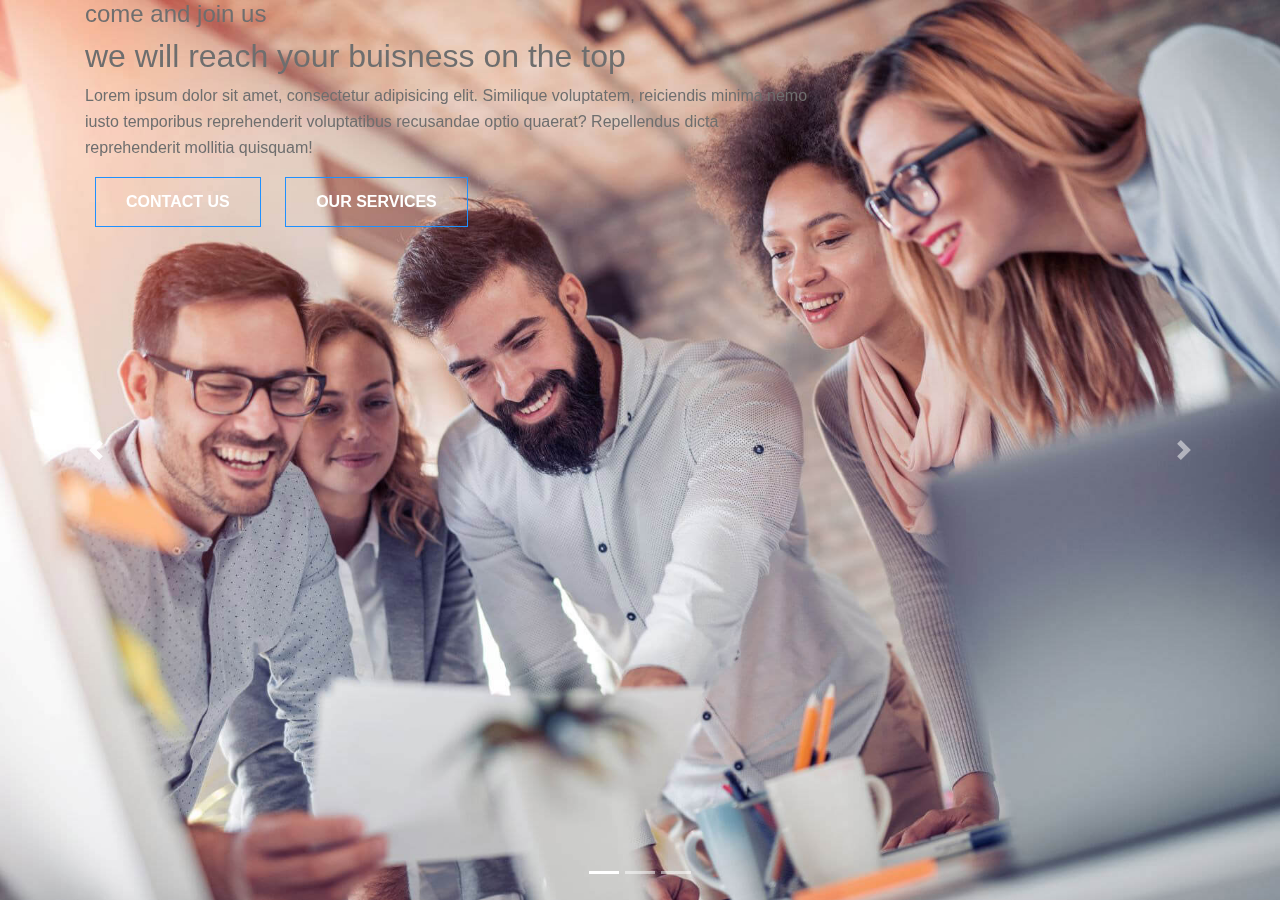
<file: carousel.html>
<!DOCTYPE>
<html lang="en">
	<head>
		<!-- Required meta tags -->
		<meta charset="utf-8">
		<meta name="viewport" content="width=device-width, initial-scale=1, shrink-to-fit=no">
		<title>kitkat</title>
		<!-- Bootstrap CSS -->
		<link rel="stylesheet" type="text/css" href="css/bootstrap.min.css">
		<link rel="stylesheet" type="text/css" href="css/font-awesome.css">
		<link rel="stylesheet" type="text/css" href="css/style.css">
</head>
<body>
	<div class="slider">
	<div class="slider-show">
			<div id="carouselExampleIndicators" class="carousel slide" data-ride="carousel">
			<ol class="carousel-indicators">
				<li data-target="#carouselExampleIndicators" data-slide-to="0" class="active"></li>
				<li data-target="#carouselExampleIndicators" data-slide-to="1"></li>
				<li data-target="#carouselExampleIndicators" data-slide-to="2"></li>
			</ol>
			<div class="carousel-inner">
				<div class="carousel-item active" style="background-image: url(images/slider_1.jpg); width: 100%; height: 100%; background-size: cover; transition: opacity 500ms ease 0s; transition-delay:0.7s; background-position: center center;">
					
					<div class="container">
						<div class="row">
							<div class="slider-caption">
								<div class="col-lg-8 slider-content text-left">
									<div class="title-container s-tb-c t-lft">
										<h4>come and join us</h4>
										<h2>we will reach your buisness on the top</h2>
										<p>Lorem ipsum dolor sit amet, consectetur adipisicing elit. Similique voluptatem, reiciendis minima nemo iusto temporibus reprehenderit voluptatibus recusandae optio quaerat? Repellendus dicta reprehenderit mollitia quisquam!</p>
										<a href="#" class="btn btn-buytheme">contact us</a>
										<a href="#" class="btn btn-contact">our services</a>
									</div>
								</div>
							</div>
						</div>
					</div>	
				</div>
				<div class="carousel-item" style="background-image: url(images/slider_2.jpg); width: 100%; height: 100%; background-size: cover; transition: opacity 500ms ease 0s; transition-delay:0.7s; background-position: center center;">
					
					<div class="slider-caption">
						<div class="container">
							<div class="col-lg-8 slider-content text-center offset-2">
								<div class="title-container s-tb-c t-lft">
									<h4>come and join us</h4>
									<h2>we will reach your buisness on the top</h2>
									<p>Lorem ipsum dolor sit amet, consectetur adipisicing elit. Similique voluptatem, reiciendis minima nemo iusto temporibus reprehenderit voluptatibus recusandae optio quaerat? Repellendus dicta reprehenderit mollitia quisquam!</p>
									<a href="#" class="btn btn-buytheme">contact us</a>
									<a href="#" class="btn btn-contact">our services</a>
								</div>
							</div>
						</div>
					</div>	
				</div>
				<div class="carousel-item" style="background-image: url(images/slider_3.jpg); width: 100%; height: 100%; background-size: cover; transition: opacity 500ms ease 0s; transition-delay:0.7s; background-position: center center;">
					
					<div class="slider-caption ml-auto">
						<div class="container">
							<div class="col-lg-8 slider-content text-right offset-4">
								<div class="title-container s-tb-c t-lft">
									<h4>come and join us</h4>
									<h2>we will reach your buisness on the top</h2>
									<p>Lorem ipsum dolor sit amet, consectetur adipisicing elit. Similique voluptatem, reiciendis minima nemo iusto temporibus reprehenderit voluptatibus recusandae optio quaerat? Repellendus dicta reprehenderit mollitia quisquam!</p>
									<a href="#" class="btn btn-buytheme">contact us</a>
									<a href="#" class="btn btn-contact">our services</a>
								</div>
							</div>
						</div>
					</div>	
				</div>
			</div>
			<a class="carousel-control-prev" href="#carouselExampleIndicators" role="button" data-slide="prev">
				<span class="carousel-control-prev-icon" aria-hidden="true"></span>
				<span class="sr-only">Previous</span>
			</a>
			<a class="carousel-control-next" href="#carouselExampleIndicators" role="button" data-slide="next">
				<span class="carousel-control-next-icon" aria-hidden="true"></span>
				<span class="sr-only">Next</span>
			</a>
		</div>
	</div>	
</div><!--  end slide -->

	
	

		<!-- Optional JavaScript -->
		<!-- jQuery first, then Popper.js, then Bootstrap JS -->
		<script type="text/javascript" src="js/jquery-3.3.1.min.js"></script> 
		<script type="text/javascript" src="js/bootstrap.min.js"></script>
		<script type="text/javascript" src="js/javascript.js"></script>
	</body>
</html>
</file>
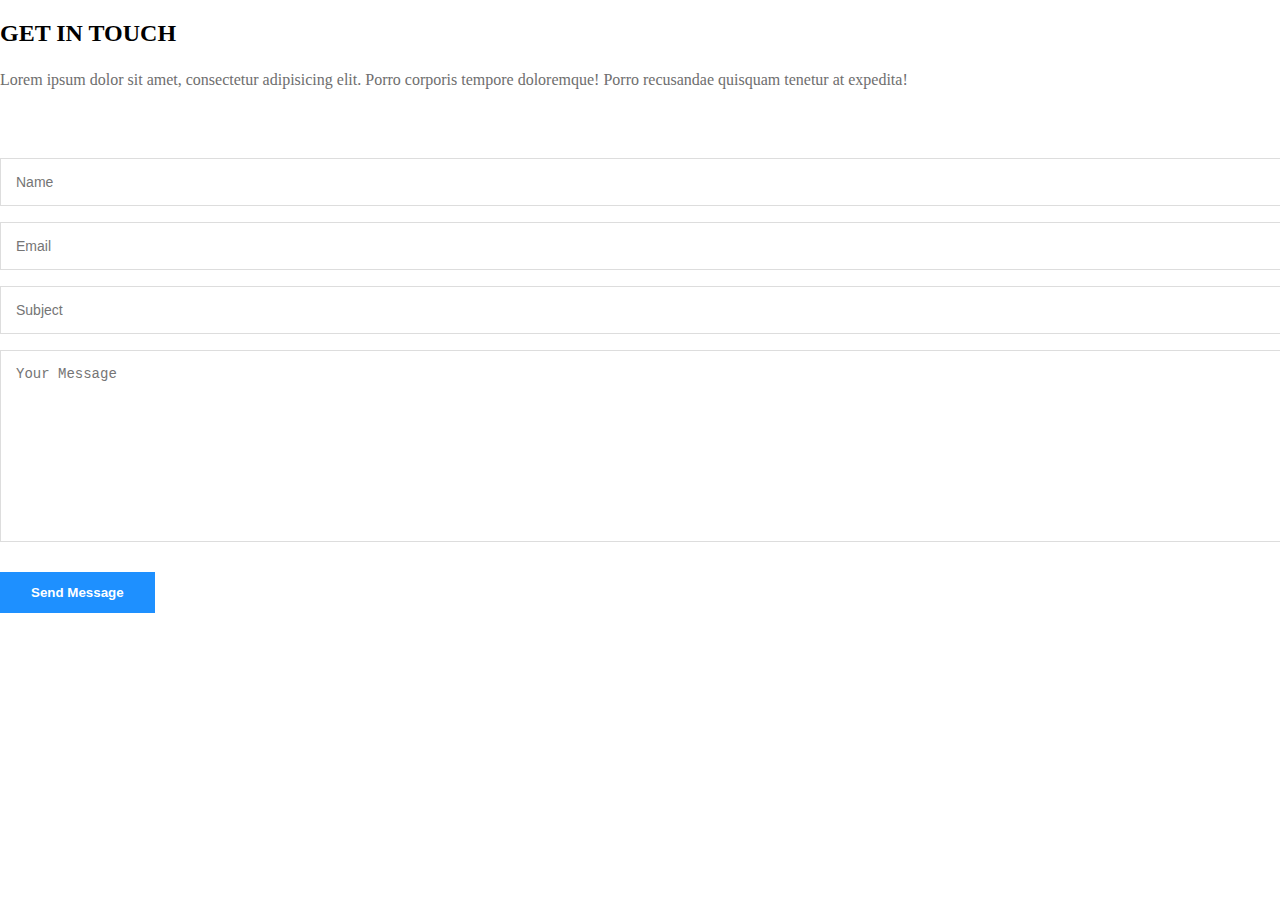
<file: getInTouch.html>
<!DOCTYPE html>
<html>
<head>
	<link rel="stylesheet" href="https://stackpath.bootstrapcdn.com/bootstrap/4.1.3/css/bootstrap.min.css" integrity="sha384-MCw98/SFnGE8fJT3GXwEOngsV7Zt27NXFoaoApmYm81iuXoPkFOJwJ8ERdknLPMO" crossorigin="anonymous">
	<link rel="stylesheet" type="text/css" href="css/getInTouch.css">
	<title></title>
</head>
<body>
	<div class="contact">
		<div class="container">
			<div class="row">
          		<div class="col-lg-8 offset-lg-2">
            		<div class="section-title text-center">
              <h2> GET IN TOUCH </h2>
              <p>Lorem ipsum dolor sit amet, consectetur adipisicing elit. Porro corporis tempore doloremque! Porro recusandae quisquam tenetur at expedita!</p>
            		</div>
          		</div>
        	</div>
        	<div class="row">
        		<div class="col-lg-10 offset-lg-1">
        			<div class="contact-form text-center">
        				<form>
        					<div class="row">
        						<div class="col-md-6">
        							<input type="text" name="name" placeholder="Name" name="">
        						</div>
        						<div class="col-md-6">
        							<input type="email" name="email" placeholder="Email" name="">
        						</div>
        						<div class="col-md-12">
        							<input type="text" name="subject" placeholder="Subject" name="">
        						</div>
        						<div class="col-md-12">
        							<textarea name="message" cols="30" rows="10" placeholder="Your Message"></textarea>
        						</div>
        						<div class="col-md-12">
        							<button type="submit" class="button">Send Message</button>
        						</div>
        					</div>
        				</form>
        			</div>
        		</div>
        	</div>
		</div>
	</div>
</body>
</html>
</file>
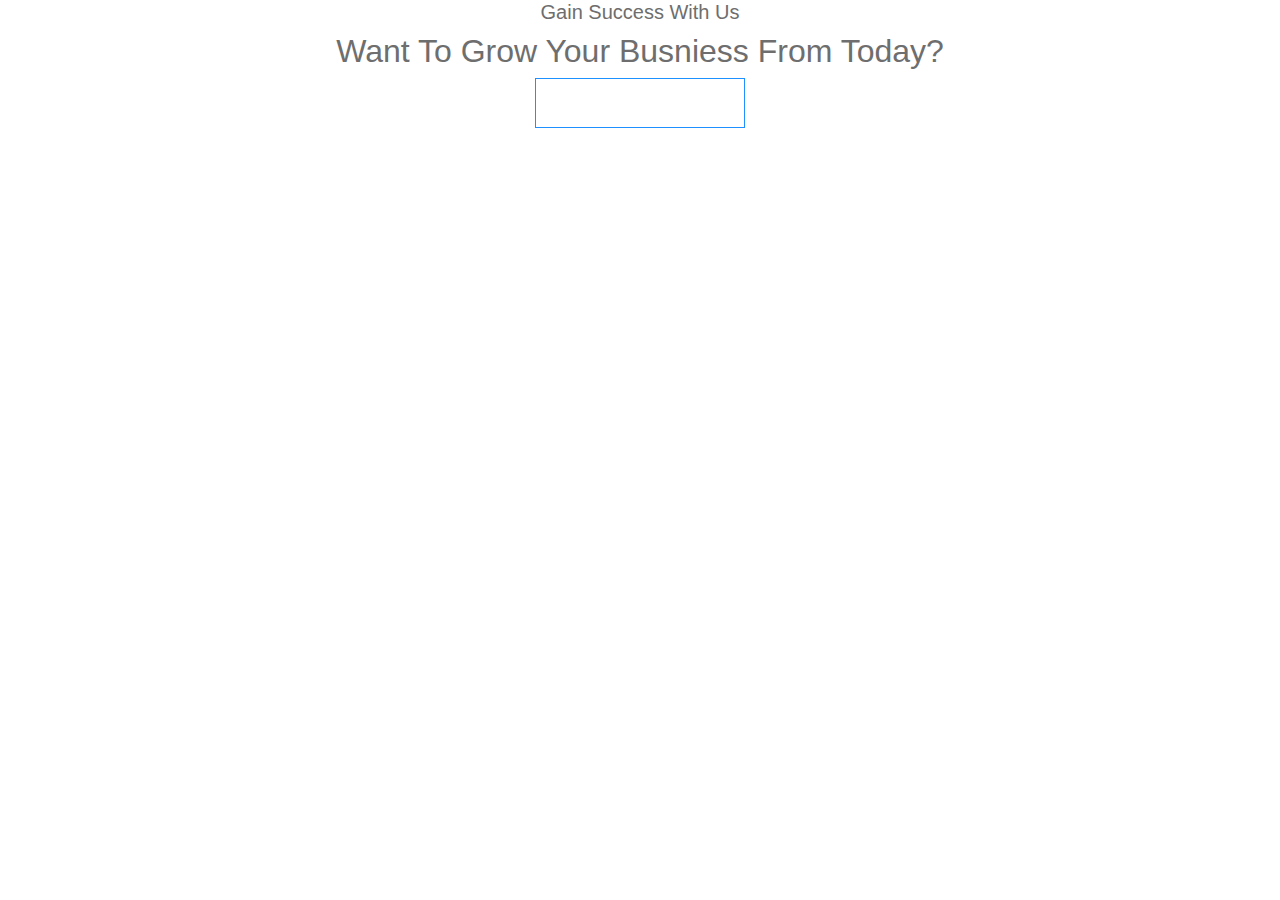
<file: join.html>
<!DOCTYPE>
<html lang="en">
	<head>
		<!-- Required meta tags -->
		<meta charset="utf-8">
		<meta name="viewport" content="width=device-width, initial-scale=1, shrink-to-fit=no">
		<title>kitkat</title>
		<!-- Bootstrap CSS -->
		<link rel="stylesheet" type="text/css" href="css/bootstrap.min.css">
		<link rel="stylesheet" href="https://use.fontawesome.com/releases/v5.4.2/css/all.css" integrity="sha384-/rXc/GQVaYpyDdyxK+ecHPVYJSN9bmVFBvjA/9eOB+pb3F2w2N6fc5qB9Ew5yIns" crossorigin="anonymous">
		<link rel="stylesheet" type="text/css" href="css/style.css">
</head>
<body>
	<section class="join pt-95 pb-100">
		<div class="container">
			<div class="row">
				<div class="col-lg-8 col-xs-12 offset-2">
					<div class="join-text text-center">
						<h5>Gain Success With Us</h5>
						<h2>Want To Grow Your Busniess From Today?</h2>
						<a href="#" class="btn btn-contact">Become a Client</a>
					</div>
				</div>
			</div>
		</div>
		<!-- Optional JavaScript -->
		<!-- jQuery first, then Popper.js, then Bootstrap JS -->
		<script type="text/javascript" src="js/jquery-3.3.1.min.js"></script> 
		<script type="text/javascript" src="js/bootstrap.min.js"></script>
		<script type="text/javascript" src="js/javascript.js"></script>
	</body>
</html>
</file>
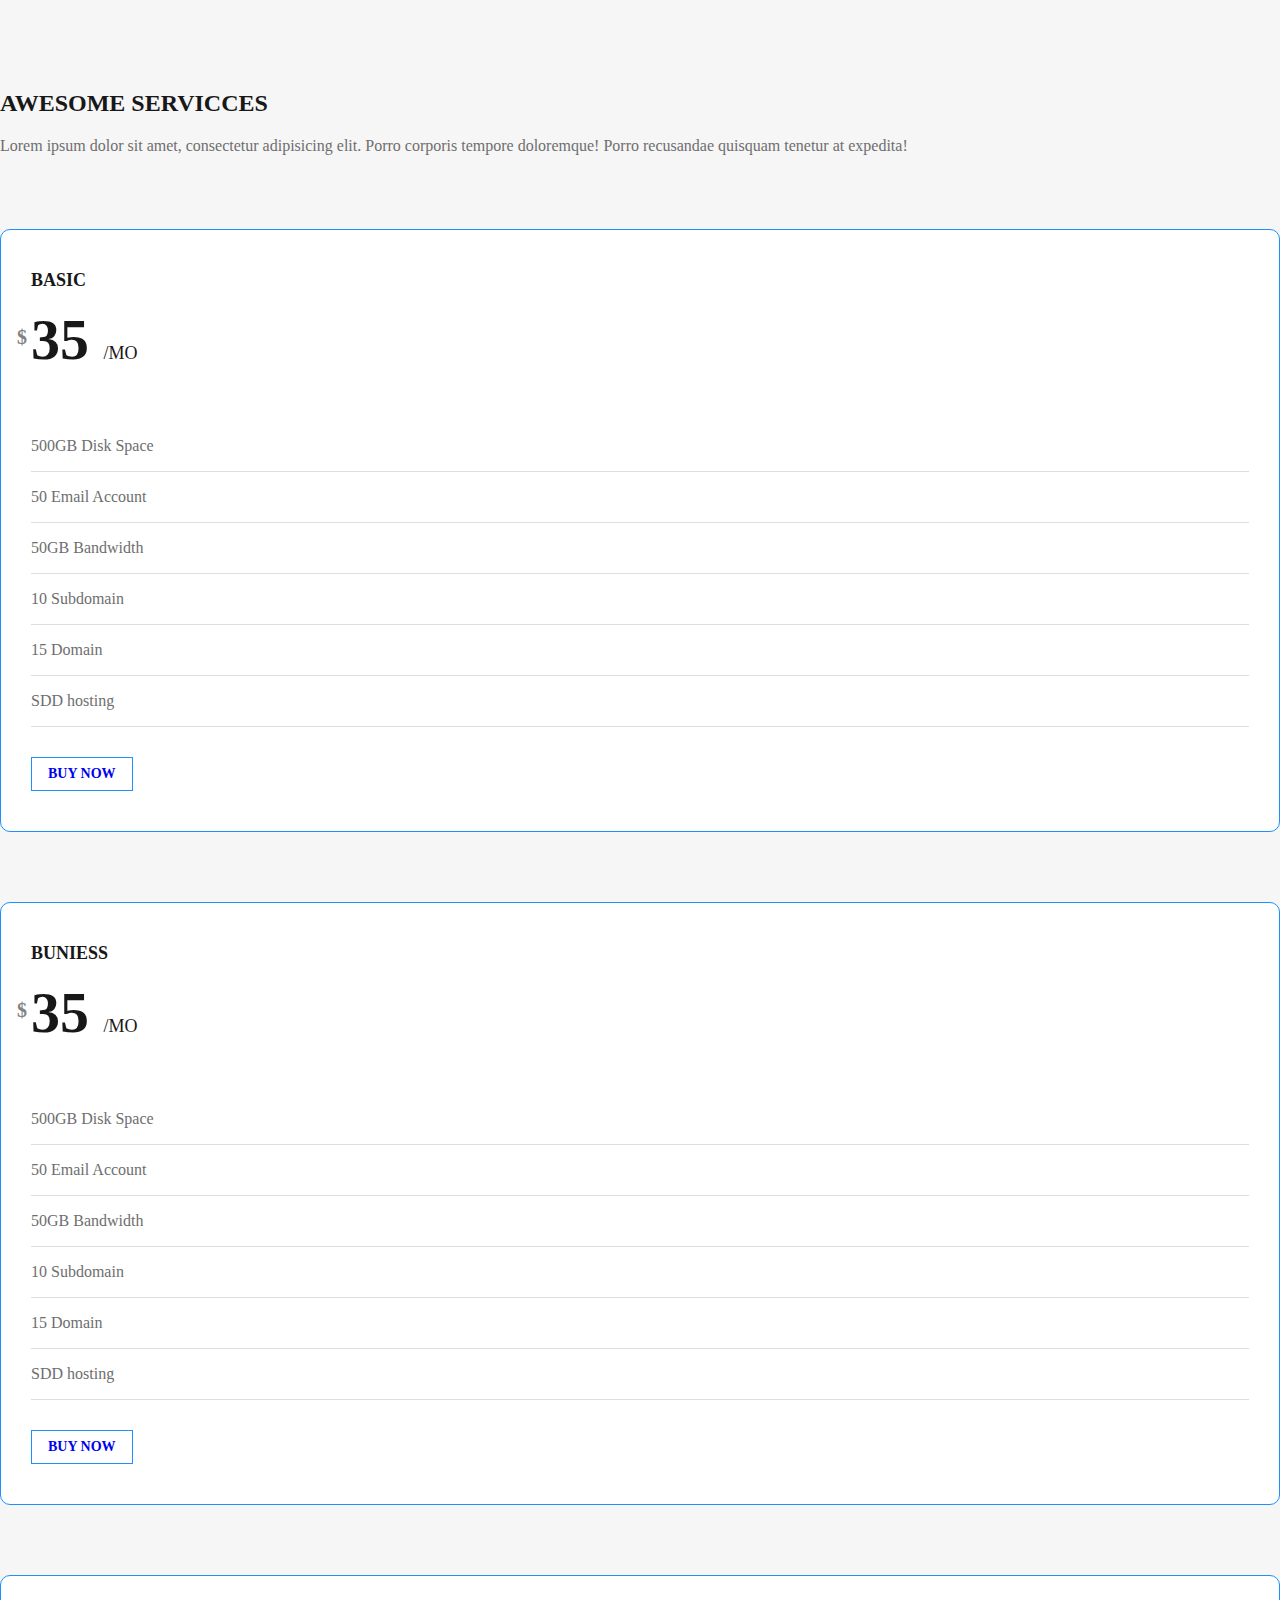
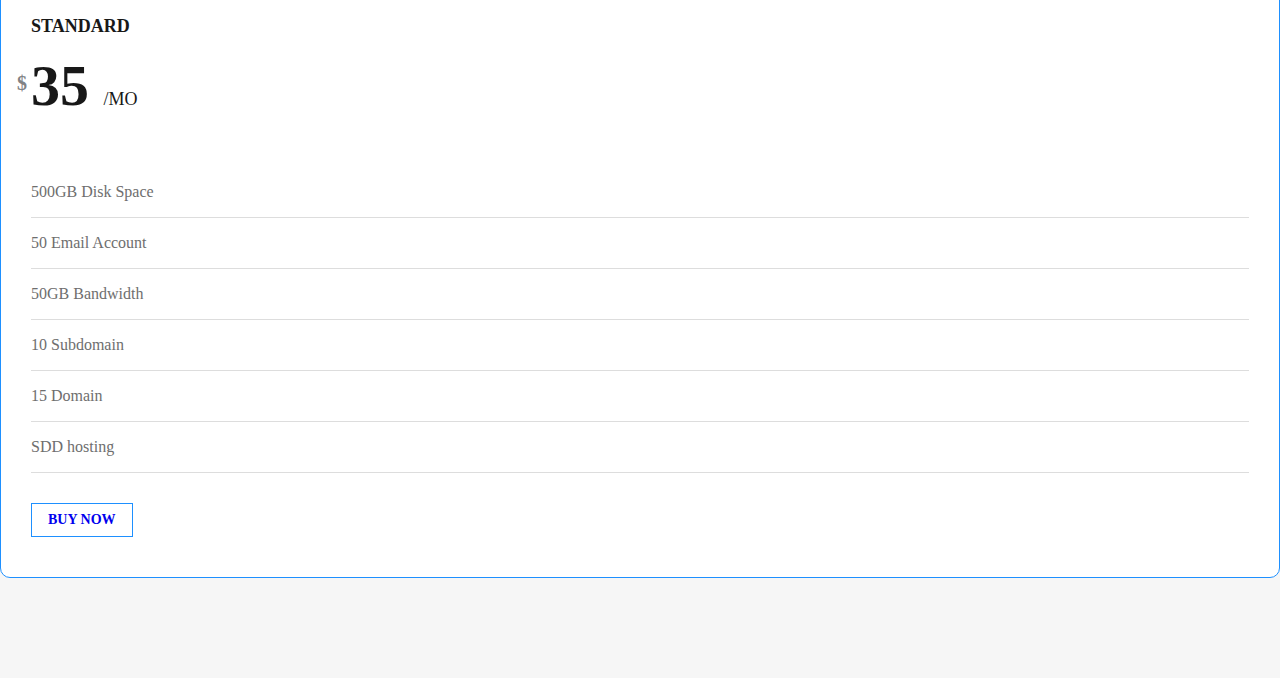
<file: Price-table.html>
<!DOCTYPE html>
<html>
<head>
  <link rel="stylesheet" href="https://stackpath.bootstrapcdn.com/bootstrap/4.1.3/css/bootstrap.min.css" integrity="sha384-MCw98/SFnGE8fJT3GXwEOngsV7Zt27NXFoaoApmYm81iuXoPkFOJwJ8ERdknLPMO" crossorigin="anonymous">
  <link rel="stylesheet" type="text/css" href="css/price-table.css">

  <title></title>
</head>
<body>
    <div class="price-table">
      <div class="container">
        <div class="row">
          <div class="col-lg-8 offset-lg-2">
            <div class="section-title text-center">
              <h2> Awesome Servicces </h2>
              <p>Lorem ipsum dolor sit amet, consectetur adipisicing elit. Porro corporis tempore doloremque! Porro recusandae quisquam tenetur at expedita!</p>

            </div>
          </div>
        </div>
        <div class="row">
          <div class="col-lg-4 col-md-6">
            <div class="singel-price text-center white-bg mt-70">
              <h5>Basic</h5>
              <h2>
                <sup>$</sup>
                35
                <span>/mo</span>
              </h2>
              <ul>
                <li>500GB Disk Space </li>
                <li>50 Email Account</li>
                <li>50GB Bandwidth</li>
                <li>10 Subdomain</li>
                <li>15 Domain</li>
                <li>SDD hosting</li>
              </ul>
              <a href="#" class="button">Buy Now</a>
            </div>
          </div>
          <div class="col-lg-4 col-md-6">
            <div class="singel-price text-center white-bg mt-70">
              <h5>Buniess</h5>
              <h2>
                <sup>$</sup>
                35
                <span>/mo</span>
              </h2>
              <ul>
                <li>500GB Disk Space </li>
                <li>50 Email Account</li>
                <li>50GB Bandwidth</li>
                <li>10 Subdomain</li>
                <li>15 Domain</li>
                <li>SDD hosting</li>
              </ul>
              <a href="#" class="button">Buy Now</a>
            </div>
          </div>
          <div class="col-lg-4 col-md-6">
            <div class="singel-price text-center white-bg mt-70">
              <h5>Standard</h5>
              <h2>
                <sup>$</sup>
                35
                <span>/mo</span>
              </h2>
              <ul>
                <li>500GB Disk Space </li>
                <li>50 Email Account</li>
                <li>50GB Bandwidth</li>
                <li>10 Subdomain</li>
                <li>15 Domain</li>
                <li>SDD hosting</li>
              </ul>
              <a href="#" class="button">Buy Now</a>
            </div>
          </div>
        </div>
      </div>
    </div>
</body>
</html>
</file>
<file: css/style.css>
*{margin: 0;padding:0;}
body{
    width: 100%;
    height: 100%;
    font-size: 16px;
    font-weight: normal;
    line-height: 26px;
    color: #6e6e6e;
    margin-bottom: 0px;
}
<<<<<<< HEAD
=======

.team ol.carousel-indicators {display: none;}

.team .card {
    width: 95% !important;
    background-color: #f1f1f1;
    transition: all 0.4s linear;
    border: none;
}

.team .card-title {
    color: #181818;
    font-weight: 700;
}

.team .card-body span {font-size: 14px;color: #006ed9;text-transform: uppercase;font-weight: 600;letter-spacing: 3px;margin-bottom: 10px;}

.team .card-img img {transition: all 0.3s ease-in;}

.team .card-img {overflow: hidden;}

.team .card-body {padding: 20px;}

.team .nav {padding: 0 20px 20px 20px;}

.team .card:hover {box-shadow: 0px 3px 30px -5px rgba(0,0,0,0.25);}

.team .card:hover img { transform: scale(1.1);}
>>>>>>> 610e1820408778868e2a6a930531557b597c58a9
.about-text ul.nav li a {
    font-family: 'Montserrat', sans-serif;
    font-size: 18px;
    text-transform: none;
    color: #aeaeae !important;
    font-size: 18px;
    font-weight: 600;
    transition: all 0.3s ease-in;
    position: relative;
}

<<<<<<< HEAD
.about-text ul.nav li:hover a {
    color: #181818 !important;
}
=======
.about-text ul.nav li:hover a {color: #181818 !important;}
>>>>>>> 610e1820408778868e2a6a930531557b597c58a9

.about-text .nav-pills .nav-link.active, .about-text .nav-pills .nav-link:hover .nav-item {
    background: #fff;
    color: #181818 !important;
}

.about-text ul.nav .nav-item .nav-link:before {position: absolute;content: "";background: #006ed9;width: 0;height: 1px;left: 0;bottom: 0;transition: all 0.3s ease-in;}

.about-text li:hover a:before {
    width: 100%;
    color: #181818;
}
<<<<<<< HEAD
=======

.about-text ul.nav .nav-item {margin-left: 10px;}

.about-text ul.nav .nav-item:hover .nav-link:before, .about-text .nav-pills .nav-link.active.nav-link:before {width: 100%;}

.about-text ul.nav .nav-item:first-child { margin-left: 0;}

.about-text h3 {
    font-weight: 600;
    margin-bottom: 15px;
}

.about-text span {
    font-size: 18px;
    text-transform: uppercase;
    color: #1f8ffd;
    padding-bottom: 15px;
}

span.video_icoin {
    position: absolute;
    top: 50%;
    left: 50%;
    z-index: 3;
}

.video_icoin a i {
    font-size: 22px;
    color: #fff;
    text-align: center;
    width: 50px;
    height: 50px;
    z-index: 1444444;
    background: #3099ff;
    border-radius: 50%;
    transform: translateX(-50%) translateY(-50%);
    line-height: 50px;
}
.about-video img {  width: 100%;}

.about-video { position: relative;}

.title h2 {
    color: #181818;
    text-transform: uppercase;
    font-weight: 700;
}
>>>>>>> 610e1820408778868e2a6a930531557b597c58a9

.about-text ul.nav .nav-item {margin-left: 10px;}

.about-text ul.nav .nav-item:hover .nav-link:before, .about-text .nav-pills .nav-link.active.nav-link:before {
    width: 100%;
}

.about-text ul.nav .nav-item:first-child { margin-left: 0;}

.about-text h3 {
    font-weight: 600;
    margin-bottom: 15px;
}

.about-text span {
    font-size: 18px;
    text-transform: uppercase;
    color: #1f8ffd;
    padding-bottom: 15px;
}

.title h2 {
    color: #181818;
    text-transform: uppercase;
    font-weight: 700;
}

span.video_icoin {
    position: absolute;
    top: 50%;
    left: 50%;
    z-index: 3;
}

.video_icoin a i {
    font-size: 22px;
    color: #fff;
    text-align: center;
    width: 50px;
    height: 50px;
    z-index: 1444444;
    background: #3099ff;
    border-radius: 50%;
    transform: translateX(-50%) translateY(-50%);
    line-height: 50px;
}
.about-video img {   width: 100%;}

.about-video { position: relative;}


.slider-caption .btn,  .join-text .btn {
    border: 1px solid #1e90ff;
    background-color: transparent;
    padding: 12px 30px;
    display: inline-block;
    color: #fff;
    font-size: 16px;
    text-transform: uppercase;
    cursor: pointer;
    font-weight: 600;
    font-family: 'Montserrat', sans-serif;
    -webkit-transition: all 0.3s linear;
    transition: all 0.3s linear;
    position: relative;
    z-index: 5;
    margin:0 10px;
    border-radius: 0;
}

.slider-caption .btn-buytheme:before, .btn-contact:before{
    content: '';
    position: absolute;
    width: 0%;
    height: 100%;
    top: 0;
    left: 0;
    background-color: #1e90ff;
    z-index: -1;
    -webkit-transition: all 0.5s linear;
    transition: all 0.5s linear;
}
<<<<<<< HEAD
.slider-caption .btn-buytheme:hover::before {
    width: 100%;
}

.btn-contact:before{
=======
.slider-caption .btn-buytheme:hover::before { width: 100%;}
.slider-caption .btn-contact:before{
>>>>>>> 610e1820408778868e2a6a930531557b597c58a9
    width: 100%;
    right: 0;
    left: auto;
}
<<<<<<< HEAD
.btn-contact:hover::before{
    width: 0%;
    
}
=======
.slider-caption .btn-contact:hover::before {  width: 0%  }
>>>>>>> 610e1820408778868e2a6a930531557b597c58a9
.title-container {
    display: table-cell;
    vertical-align: middle;
}

.t-lft {
    color: rgb(255, 255, 255);
    font-weight: 700;
}
.t-lft h2{
    font-size: 48px;
    text-transform: uppercase;
}
.t-lft h4{
    color: rgb(29, 145, 255);
    text-transform: uppercase;
    font-size: 24px;
    margin-top: 50px;
}
.t-lft p{
    font-size: 16px;
    font-weight: normal;
    line-height: 26px;
    margin-bottom: 20px;
}
.slider-content {
    display: table;
    width: 100%;
    height: 100%;
}

.slider-caption {
    width: 100%;
    height: 100%;
    position: relative;
    top: 5%;
    left: 0;
    z-index: 3;
}

.about.carousel-item:before, .about-video:before {
    background: #000 none repeat scroll 0 0;
    content: "";
    height: 100%;
    left: 0;
    position: absolute;
    top: 0;
    width: 100%;
    z-index: 1;
    opacity: 0.7;
}
<<<<<<< HEAD
=======
.about-video:before{opacity: 0.5}
>>>>>>> 610e1820408778868e2a6a930531557b597c58a9

nav.navbar.navbar-expand-lg.navbar-light.bg-light {background: rgb(13, 13, 13)!important;}

a.nav-link {
    padding-bottom: 5px;
    color: #fff !important;
    font-size: 14px;
    font-weight: 600;
    text-transform: uppercase;
    -webkit-transition: all 0.3s linear;
    transition: all 0.3s linear;
    position: relative;
}

.menu li.active a, li:hover a.nav-link {color: #1f8fff !important;}

.menu a.nav-link:before {
    position: absolute;
    content: "";
    background: #1f8fff;
    width: 0%;
    height: 2px;
    bottom: 0;
    left: 0;
    -webkit-transition: all 0.5s linear;
    transition: all 0.5s linear;
}

.menu li:hover a.nav-link:before, .menu li.active a.nav-link:before {width: 100%;}

<<<<<<< HEAD
li.nav-item {margin-left: 25px;}

.join {
    background-image: url(http://info-sajjad.com/html/kitkat/img/bg.jpg);
    background-size: cover;
    background-attachment: fixed;
    background-position: center center;
    background-repeat: no-repeat;
}
.pt-95{padding-top:95px;}
.pb-100{padding-bottom: 100px;}

.join {
    margin-top: 20%;
    position: relative;
}

.join-text {
    position: relative;
    z-index: 3;
}

.join:before {
    background: #000 none repeat scroll 0 0;
    content: "";
    height: 100%;
    left: 0;
    position: absolute;
    top: 0;
    width: 100%;
    z-index: 1;
    opacity: 0.7;
}

.join h5 {
    color: #1d91ff;
    font-size: 18px;
    font-weight: 700;
    text-transform: uppercase;
}

.join h2 {
    color: #fff;
    font-size: 32px;
    margin-bottom: 30px;
    font-weight: 700;
}
=======
li.nav-item { margin-left: 25px;}

.team li.nav-item {
    margin: 0 3px;
    width: 40px;
    height: 40px;
    background-color: #fff;
    line-height: 40px;
    border-radius: 50%;
    transition: all 0.3s linear;
}

.team li.nav-item:hover {background-color: #006ed9;}

.team li.nav-item:hover a {color: #fff;}

.team li.nav-item a {
    font-size: 14px;
    color: #9b9faa;
    -webkit-transition: all 0.3s linear;
    transition: all 0.3s linear;
}
.mt-70{margin-top: 70px; }

.team .fas {
    position: absolute;
    top: 30%;
}
.carousel {position: relative;}
.team .fa-angle-left {left: -4%;}

.team .slick-arrow {
    width: 40px;
    height: 40px;
    background-color: #fff;
    line-height: 25px;
    text-align: center;
    transform: translateY(50%);
    padding-top: 7px;
    border-radius: 50%;
    border: 1px solid #006ed9;
    font-size: 24px;
    transition: all 0.3s ease-in;
    color: #006ed9;
}

.team .fas:hover {
    background-color: #006ed9;
    color: #fff;
}
.team .fa-angle-right {right: -2.4%;}
>>>>>>> 610e1820408778868e2a6a930531557b597c58a9
</file>
<file: css/getInTouch.css>
body{
  margin: 0;
  padding: 0;
  font-family: 'Open Sans' sans-serif;
}

}
.section-title h2{
font-weight: 700;
text-transform: uppercase;
margin-bottom: 15px;
}
p{
  font-size: 16px;
  font-weight: normal;
  line-height: 26px;
  color: #6e6e6e;
  margin-bottom: 0px;
}
.contact-form{
	padding-top: 65px;
}
.contact-form textarea , .contact-form input{
	width: 100%;
	border: 1px solid #DDD;
	margin-bottom: 16px;
	padding: 15px;
	font-size: 14px;
}
.contact-form textarea{
	height: 160px;
	resize: inherit;
}

.button{
	border: 1px solid #1e90FF;
	background-color: #1e90FF;
	padding: 12px 30px;
	color: #FFF;
	display: inline-block;
	cursor: pointer;
	font-weight: 600;
	margin-top: 10px;
}
.button:hover{
	background-color: #FFF;
	color: #1e90FF;
}
</file>
<file: css/price-table.css>
body{
  margin: 0;
  padding: 0;
  font-family: 'Open Sans' sans-serif;
}
.section-title h2{
font-weight: 700;
text-transform: uppercase;
margin-bottom: 15px;
}
p{
  font-size: 16px;
  font-weight: normal;
  line-height: 26px;
  color: #6e6e6e;
  margin-bottom: 0px;
}
.price-table{
  background-color: #f6f6f6;
  padding-bottom: 100px;
  padding-top: 90px;
}
.singel-price{
  border: 1px solid #1e90ff;
  padding: 40px 30px;
  border-radius: 10px;
  margin-top: 70px;
  background-color: #FFF;
  user-select: none;
}
.singel-price:hover{
  box-shadow: .2px 2px 12px rgba(0,0,0,.2);
}
.singel-price h5{
  font-size:18px;
  font-weight: 700;
  text-transform: uppercase;
  margin-bottom: 15px;
}
h5, h2{
  color: #181818;
  margin-top: 0px;
  font-style: normal;
}
.singel-price h2{
  font-size: 58px;
  font-weight: 700;
  position: relative;
  display: inline-block;
}
.singel-price h2 sup{
  font-size: 20px;
  position: absolute;
  top: 20px;
  left: -14px;
  color: #818284;
}
.singel-price h2 span{
  font-size: 18px;
  font-weight: 400;
  text-transform: uppercase;
}
ul{
  margin: 0;
  padding: 0;
  list-style-type: none;

}
.singel-price ul li{
  font-size: 16px;
  color: #6e6e6e;
  line-height: 50px;
  border-bottom: 1px solid #dddddd;
}
.button{
  padding: 8px 16px;
  font-size: 14px;
  border:1px solid #1e90ff;
  background-color: transparent;
  display: inline-block;
  /*color: #FFF;*/
  text-transform: uppercase;
  cursor: pointer;
  font-weight: 600;
  margin-top: 30px;
  text-decoration: none;

}
.button:hover{
  background-color:  #1e90ff;
  color: #FFF;
  text-decoration: none;
}
</file>
